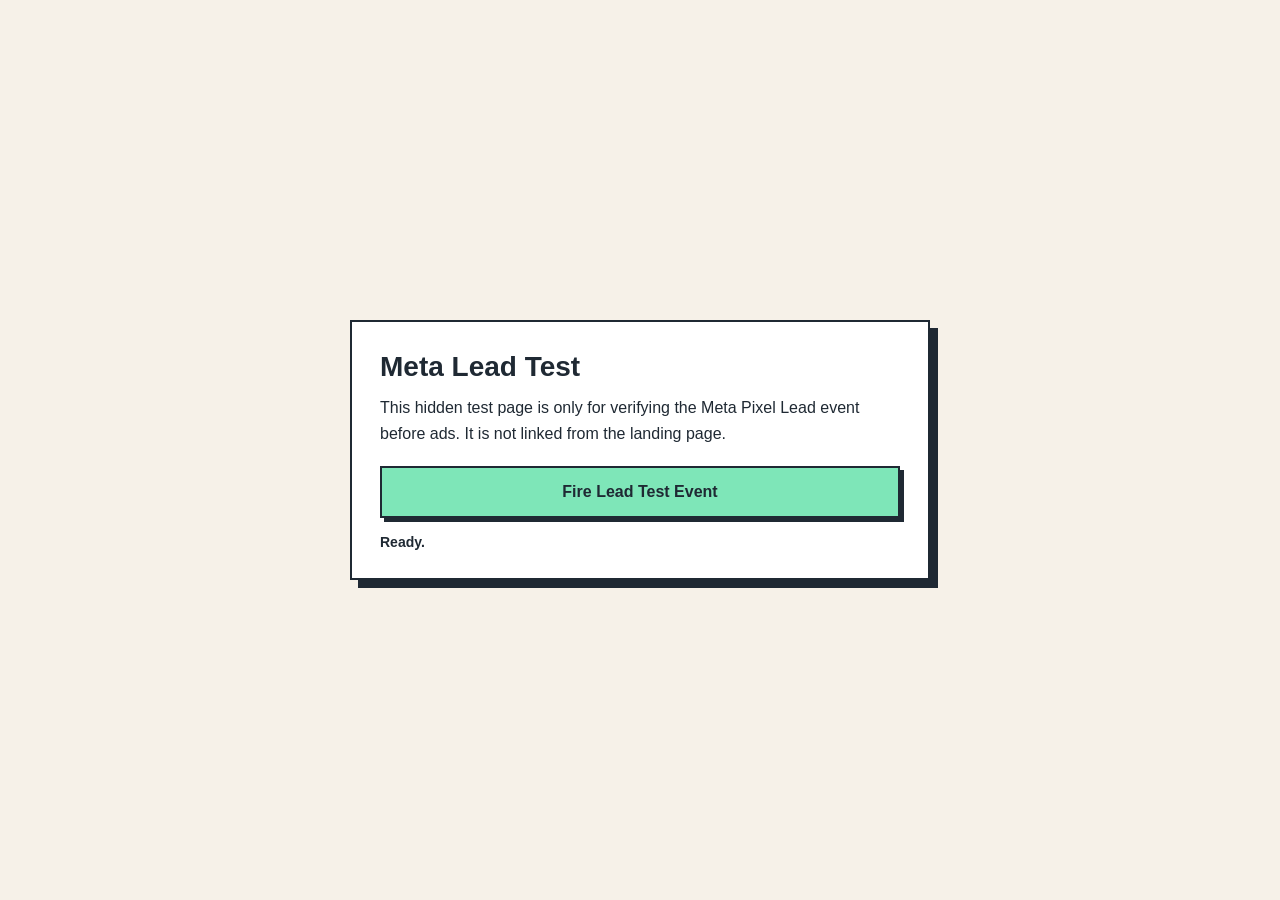
<file: ai-work-survival-test/pixel-lead-test.html>
<!doctype html>
<html lang="ko">
<head>
  <meta charset="utf-8" />
  <meta name="viewport" content="width=device-width, initial-scale=1" />
  <meta name="robots" content="noindex,nofollow" />
  <title>Meta Lead Test · Unrealli</title>
  <style>
    body {
      margin: 0;
      min-height: 100vh;
      display: grid;
      place-items: center;
      background: #f6f1e8;
      color: #1f2933;
      font-family: Arial, sans-serif;
    }

    main {
      width: min(92vw, 520px);
      padding: 28px;
      border: 2px solid #1f2933;
      background: #ffffff;
      box-shadow: 8px 8px 0 #1f2933;
    }

    h1 {
      margin: 0 0 12px;
      font-size: 28px;
      line-height: 1.2;
    }

    p {
      margin: 0 0 20px;
      line-height: 1.6;
    }

    button {
      width: 100%;
      min-height: 52px;
      border: 2px solid #1f2933;
      background: #7ee6b8;
      color: #1f2933;
      cursor: pointer;
      font-size: 16px;
      font-weight: 700;
      box-shadow: 4px 4px 0 #1f2933;
    }

    button:disabled {
      cursor: default;
      opacity: 0.7;
    }

    .status {
      margin-top: 16px;
      font-size: 14px;
      font-weight: 700;
    }
  </style>
  <script>
    window.META_PIXEL_ID = "2211846416311327";
    !function (f, b, e, v, n, t, s) {
      if (f.fbq) return;
      n = f.fbq = function () {
        n.callMethod ? n.callMethod.apply(n, arguments) : n.queue.push(arguments);
      };
      if (!f._fbq) f._fbq = n;
      n.push = n;
      n.loaded = true;
      n.version = "2.0";
      n.queue = [];
      t = b.createElement(e);
      t.async = true;
      t.src = v;
      s = b.getElementsByTagName(e)[0];
      s.parentNode.insertBefore(t, s);
    }(window, document, "script", "https://connect.facebook.net/en_US/fbevents.js");
    fbq("init", window.META_PIXEL_ID);
    fbq("track", "PageView");

    function fireLead() {
      var button = document.querySelector("[data-fire-lead]");
      var status = document.querySelector("[data-status]");
      if (button.disabled) return;
      button.disabled = true;
      fbq("track", "Lead");

      var fallback = new Image();
      fallback.width = 1;
      fallback.height = 1;
      fallback.alt = "";
      fallback.style.display = "none";
      fallback.src = "https://www.facebook.com/tr?id=2211846416311327&ev=Lead&noscript=1";
      document.body.appendChild(fallback);

      status.textContent = "Lead test event fired.";
    }
  </script>
</head>
<body>
  <main>
    <h1>Meta Lead Test</h1>
    <p>This hidden test page is only for verifying the Meta Pixel Lead event before ads. It is not linked from the landing page.</p>
    <button type="button" data-fire-lead onclick="fireLead()">Fire Lead Test Event</button>
    <div class="status" data-status>Ready.</div>
  </main>
</body>
</html>
</file>
